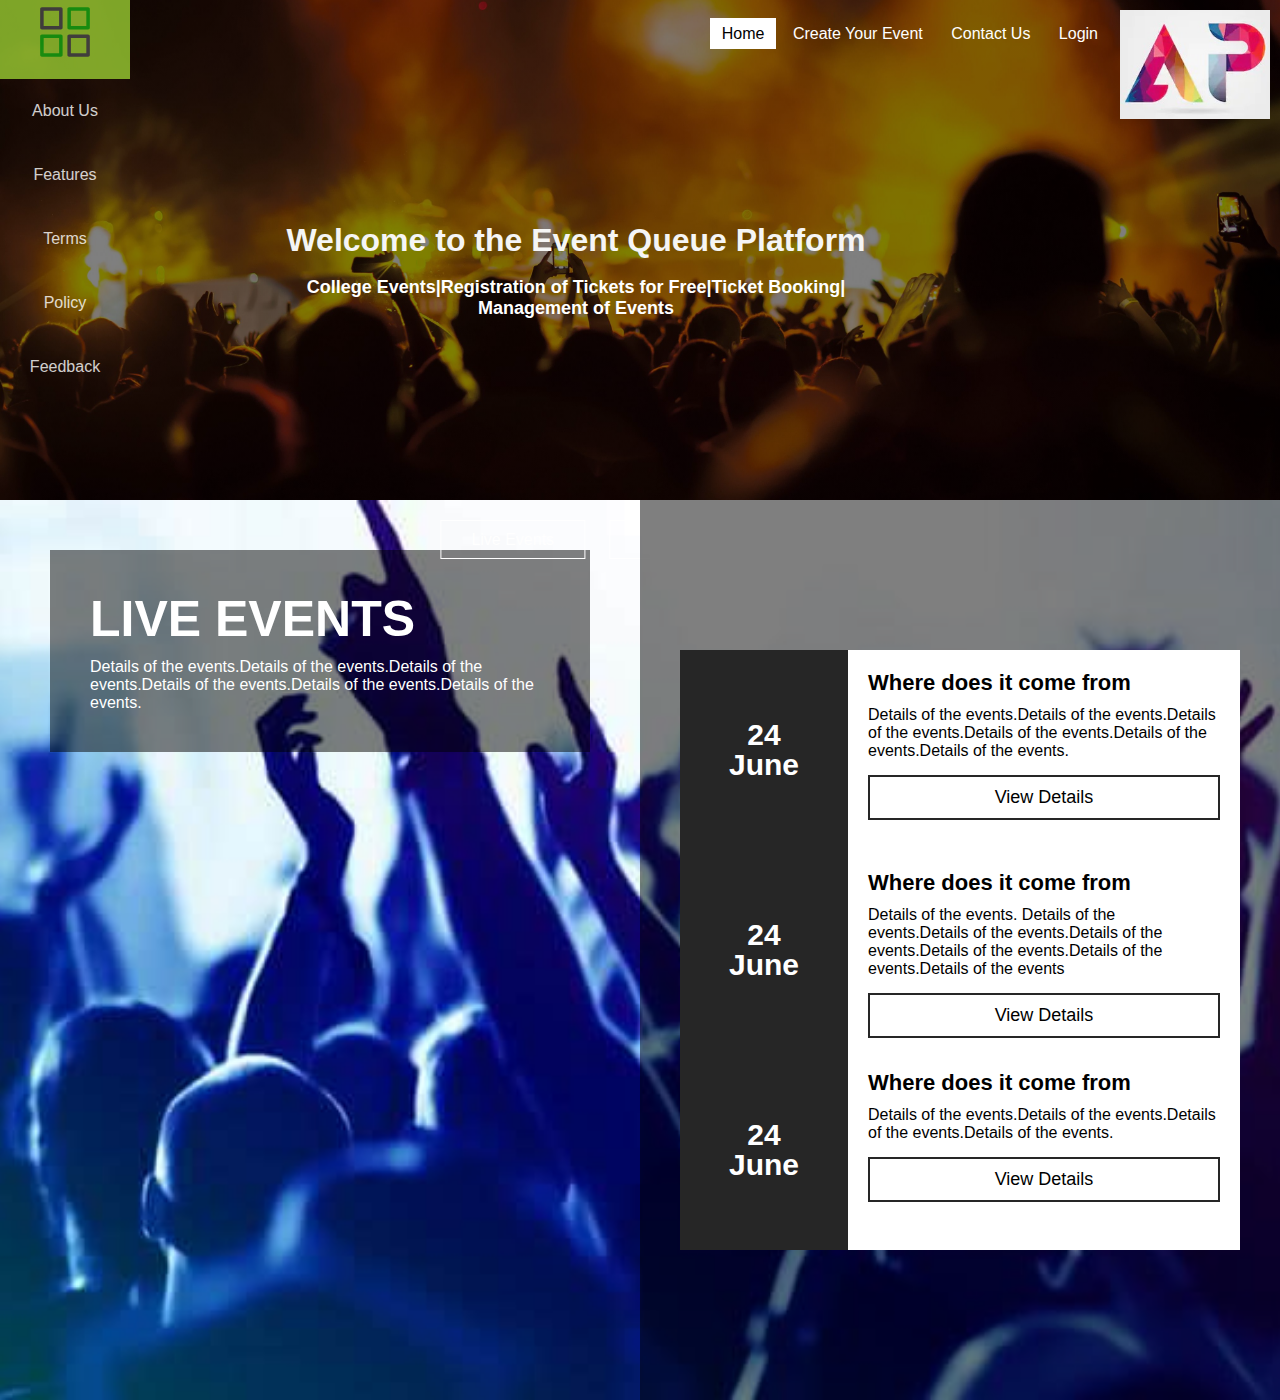
<file: index.html>
<!DOCTYPE html>
<html lang="en">
<head>
    <meta charset="UTF-8">
    <meta name="viewport" content="width=device-width, initial-scale=1.0">
    <title>TheEventQueue.com-All College Events/Fests</title>
    <link rel="stylesheet" href="Initial.css">
    <link rel = "icon" href ="logo.jpg" type = "image/x-icon"> 
</head>
<body>
    <header>
        <ul class="a1"> 
            <li class="b"><a><img src="sidebar.svg" alt="Navigation icon" width="50mm" height="50mm"></a>
                <ul class="c">
                    <li class="d"><a href="about.html">About Us</a></li>
                    <li class="d"><a>Features</a></li>
                    <li class="d"><a href="term.html">Terms</a></li>
                    <li class="d"><a href="policy.html">Policy</a></li>
                    <li class="d"><a href="feedback.html">Feedback</a></li>
                </ul>
            </li>
        </ul> 
        
        <div class="main">
            <div class="logo">
                <img src="logo.jpg" alt="Logo">
            </div>
            <ul class="menubar">
            <li class="active1"><a href="#">Home</a></li>
            <li><a href="#">Create Your Event</a></li>
            <li><a href="#">Contact Us</a></li>
            <li ><a href="login.html" >Login</a></li>
            </ul>
        </div>

        <div class="title">
            <h1 style="font-size: 32px; text-align: center;">Welcome to the Event Queue Platform</h1> <br>
            <h2 style="font-size: 18px;color: white;">College Events|Registration of Tickets for Free|Ticket Booking|</h2>
            <h2 style="font-size: 18px; color: #ffff;">Management of Events</h2>

        </div>

        <div class="button">
        <a href="#" class="btn">Live Events</a>
        <a href="#" class="btn">Blogs</a>
    </header>

    <footer>
     
        <section class="sect" style="background-image:url(3.jpg);">
            <div class="leftbox">
                <div class="content">
                   <h1>Live Events</h1> 
                   <p>
                    Details of the events.Details of the events.Details of the events.Details of the events.Details of the events.Details of the events.
                   </p>
                </div>
            </div>
            <div class="events">
                <ul>
                    <li>
                        <div class="time"><h2>24 <br><span>June</span></h2>
                        </div>
                        <div class="details">
                            <h3>Where does it come from</h3>
                            <p>Details of the events.Details of the events.Details of the events.Details of the events.Details of the events.Details of the events.</p>
                            <a href="#" class="vd">View Details</a>
                            <div style="clear: both;"></div>
                        </div>
                    </li>
                    <li>
                        <div class="time"><h2>24 <br><span>June</span></h2>
                        </div>
                        <div class="details">
                            <h3>Where does it come from</h3>
                            <p>Details of the events. Details of the events.Details of the events.Details of the events.Details of the events.Details of the events.Details of the events</p>
                            <a href="#" class="vd">View Details</a>
                            <div style="clear: both;"></div>
                        </div>
                    </li>
                    <li>
                        <div class="time"><h2>24 <br><span>June</span></h2>
                        </div>
                        <div class="details">
                            <h3>Where does it come from</h3>
                            <p>Details of the events.Details of the events.Details of the events.Details of the events.</p>
                            <a href="#" class="vd">View Details</a>
                            <div style="clear: both;"></div>
                        </div>
                    </li>
                </ul>
            </div>
        </section>



    </footer>
</body>
</html>
</file>
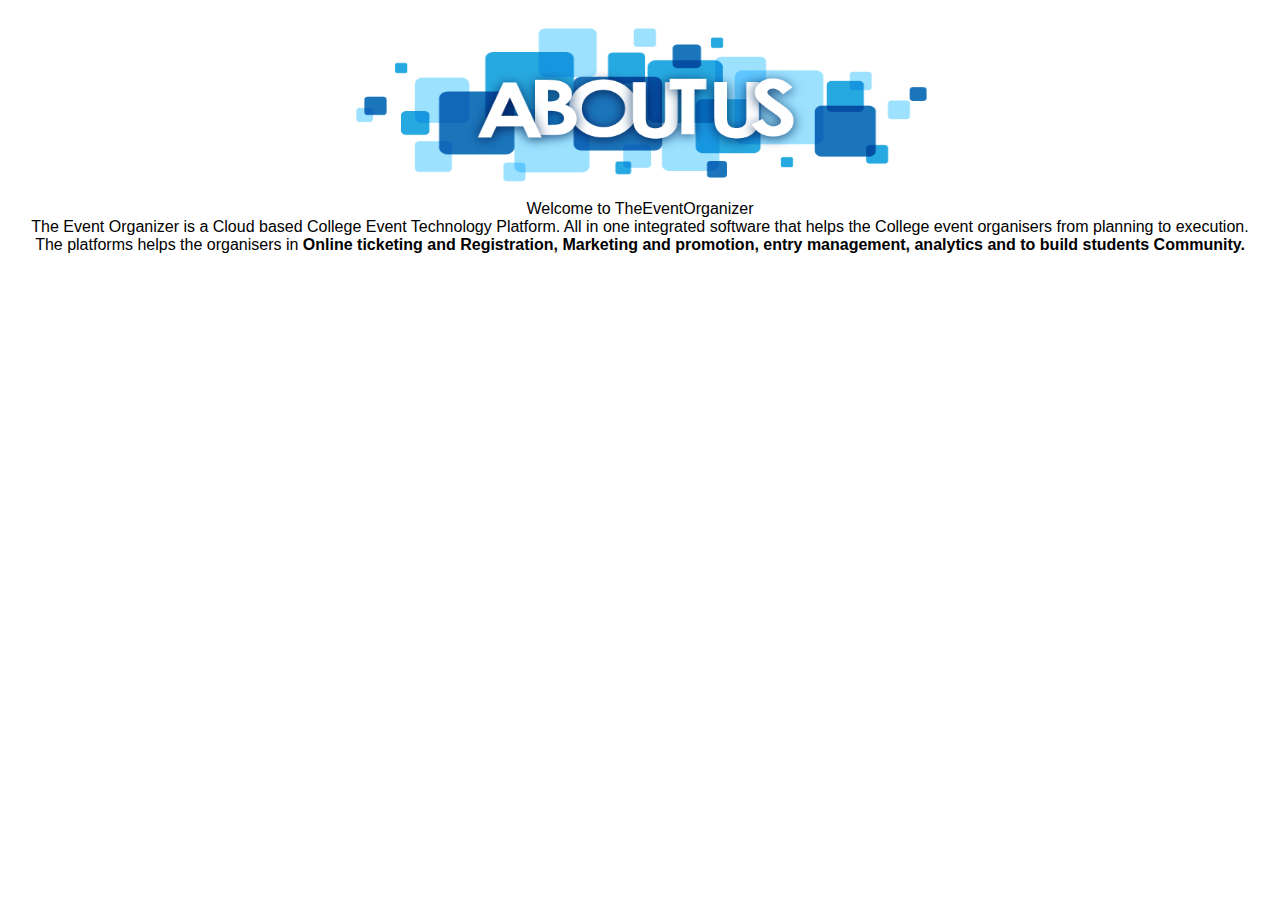
<file: about.html>
<!DOCTYPE html>
<html lang="en">
    <head>
        <meta charset="UTF-8">
        <meta name="viewport" content="width=device-width, initial-scale=1.0">
        <title>About</title>
        <link rel="stylesheet" href="Initial.css">
        <link rel = "icon" href ="logo.jpg" type = "image/x-icon"> 
    </head>
    <body>
        <img src="aboutus.png" alt="aboutus" width="1000px" height="200px"  style="display: block; margin-left:auto ; margin-right: auto; width: 50%;">
        <div style="text-align:center;">
            Welcome to TheEventOrganizer <br>
            The Event Organizer is a Cloud based College Event Technology Platform. All in one integrated software that helps the College event organisers from planning to execution. <br>
            The platforms helps the organisers in <strong> Online ticketing and Registration, Marketing and promotion, entry management, analytics and to build students Community.</strong> <br>
        </div>

        
    </body>
</html>
</file>
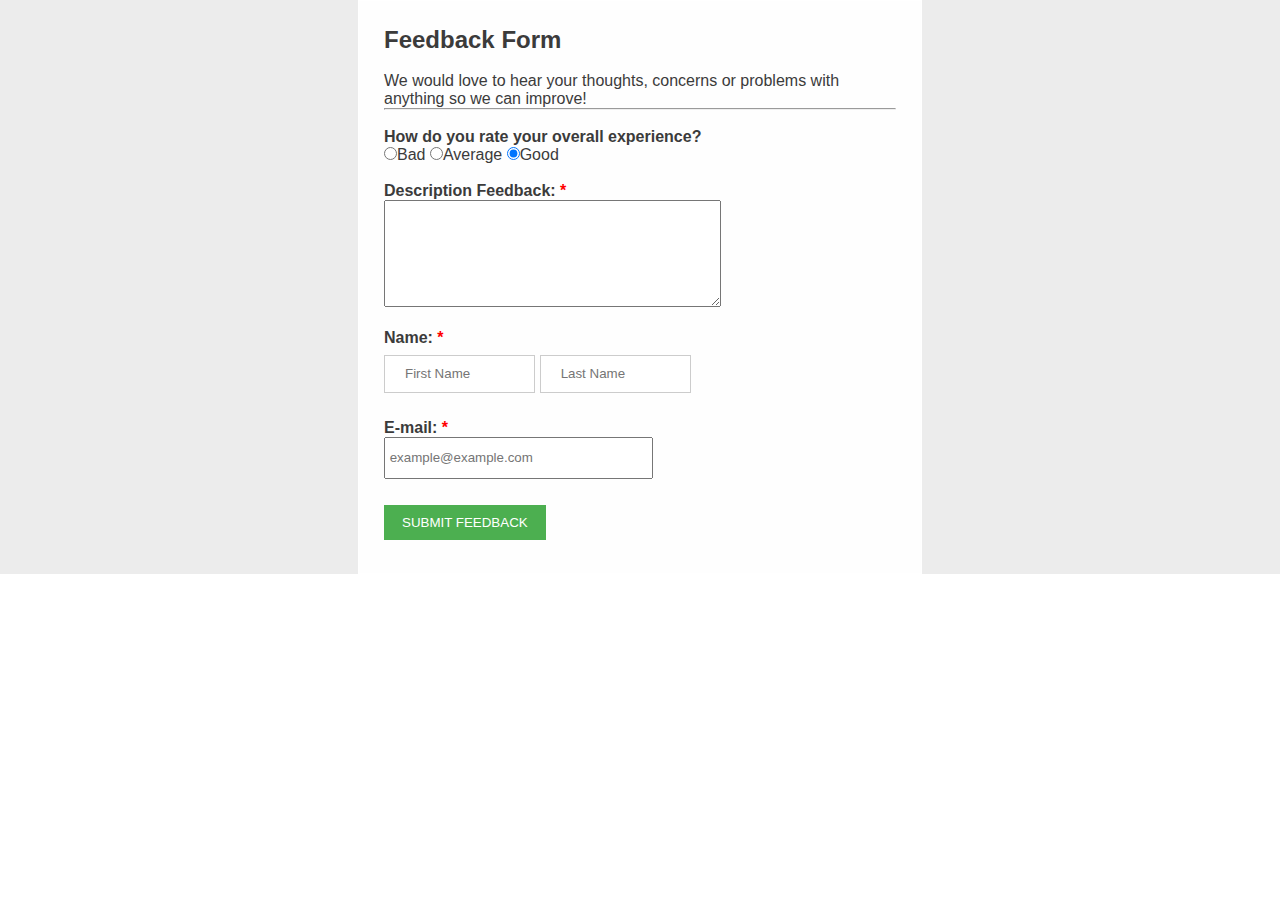
<file: feedback.html>
<!DOCTYPE html>
<html lang="en">
<head>
    <meta charset="UTF-8">
    <meta name="viewport" content="width=device-width, initial-scale=1.0">
    <link rel="stylesheet" href="Initial.css">
    <title>Feedback</title>
    <link rel = "icon" href ="logo.jpg" type = "image/x-icon"> 
</head>
<body>
    <div class="outside_box">
        <div class="inside_box">
            <h2>Feedback Form</h2>
            <br>
            We would love to hear your thoughts, concerns or problems with anything so we can improve!
            <hr>
            <br>
            <label> <strong> How do you rate your overall experience?</strong></label>
            <br>
            <div class="radioLeft" style="width: 60mm;">
                <input checked="checked" name="CalendarType" value="1" type="radio">Bad 
                <input checked="checked" name="CalendarType" value="2" type="radio">Average 
                <input checked="checked" name="CalendarType" value="3" type="radio">Good<br><br>
            </div>
            <label> <strong>Description Feedback:  <label style="color: red;">*</label></strong></label>
            <br>
            <textarea name="message" rows="7" cols="40"></textarea><br><br>
            <label> <strong>Name: <label style="color: red;">*</label></strong></label><br>
            <input type="text" name="User_first_name" placeholder="First Name" style="width: 4cm;height: 1cm;">
            <input type="text" name="User_last_name"  placeholder="Last Name"  style="width: 4cm;height: 1cm;" ><br><br>
            <label> <strong>E-mail:  <label style="color: red;">*</label></strong></label><br>
            <input type="email" name="" id="" placeholder=" example@example.com" style="width: 7cm;height: 1cm;"> 
            
            <br>
            <br>
            <button class="feedbtn" type="submit">SUBMIT FEEDBACK</button>
        </div>
    </div>

    
</body>
</html>
</file>
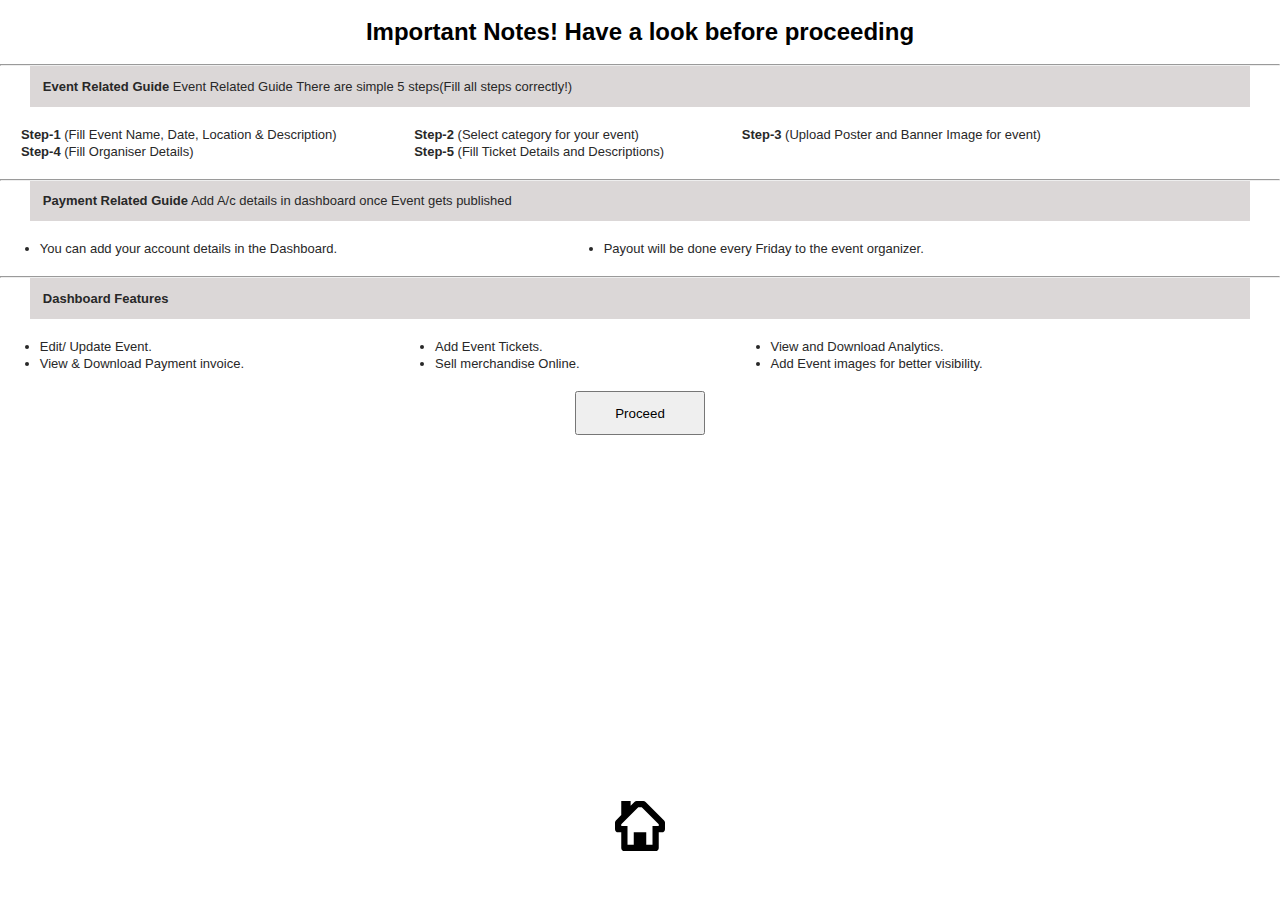
<file: login.html>
<!DOCTYPE html>
<html lang="en">

  <head>
    <meta charset="UTF-8">
    <meta name="viewport" content="width=device-width, initial-scale=1.0">
    <title>Login</title>
    <script src="index.js"></script>
    <link rel="stylesheet" href="Initial.css">
    <link rel = "icon" href ="logo.jpg" type = "image/x-icon"> 

  </head>

  <body>
    <br>
    <h2 style="text-align: center;"> Important Notes! Have a look before proceeding</h2>
    <br>
    <hr>
    <div class="highlight">
      <strong> Event Related Guide</strong> Event Related Guide There are simple 5 steps(Fill all steps correctly!)
    </div>
    <br>
    <div style="padding-left: 5mm;" class="step1">
      <table>
        <tr>
          <td > <strong>Step-1</strong> (Fill Event Name, Date, Location & Description)</td>
          <td style="padding-left: 2cm;"><strong>Step-2</strong> (Select category for your event)</td>
          <td style="padding-left: 2cm;"><strong>Step-3</strong> (Upload Poster and Banner Image for event)</td>
        </tr>
        <tr>
          
          <td ><strong>Step-4</strong> (Fill Organiser Details)</td>
          <td style="padding-left: 2cm;"><strong>Step-5</strong> (Fill Ticket Details and Descriptions)</td>
        </tr>
      </table>
    </div>
    <br>
    <hr>
    <div class="highlight">
      <strong>Payment Related Guide</strong> Add A/c details in dashboard once Event gets published
    </div>
    <br>
    <div class="step1">
      <ul>
        <table>
          <tr>
            <td  style="padding-left: 1cm;">
              <li>You can add your account details in the Dashboard.</li>
            </td>
            <td style="padding-left: 7cm;">
              <li>Payout will be done every Friday to the event organizer.</li>
            </td>
          </tr>
        </table>
      </ul>
    </div>
    <br>
    <hr>
    <div class="highlight" >
      <strong>Dashboard Features</strong>
    </div>
    <br>
    <div class="step1">
      <ul>
        <table>
          <tr>
            <td style="padding-left: 1cm;">
              <li>Edit/ Update Event.</li>
            </td>
            <td style="padding-left: 5cm;">
              <li>Add Event Tickets.</li>
            </td>
            <td style="padding-left: 5cm;">
              <li>View and Download Analytics.</li>
            </td>
          </tr>
          <tr>
            <td  style="padding-left: 1cm;"> 
              <li>View & Download Payment invoice.</li>
            </td>
            <td style="padding-left: 5cm;">
              <li>Sell merchandise Online.</li>
            </td>
            <td style="padding-left: 5cm;">
              <li>Add Event images for better visibility.</li>
            </td>
          </tr>
        </table>
      </ul>
    </div>
    <br>
    <div style="text-align: center;">
      <button id="myBtn" style="padding: 1%; padding-left: 3%; padding-right: 3%; " onclick="proceed()">Proceed</button>
    </div>

    <div class="home-btn">
      <a href="index.html" class="h-btn"><img src="home.svg" alt="Home icon" width="50mm" height="50mm" onclick="index.html"></a>
    </div>

    <!-- The Modal -->
    <div id="myModal" class="modal">

      <!-- Modal content -->
      <div class="modal-content">
        <span class="close">&times;</span>
        <button class="buttonlog" onclick="document.getElementById('id01').style.display='block'"
          style="width:auto;">LOGIN</button>
        <button class="buttonlog" onclick="document.getElementById('id02').style.display='block'"
          style="width:auto;">SIGNUP</button>

      </div>

    </div>

    <!-- LOGIN -->

    <div id="id01" class="modal">

      <form class="modal-content animate" action="/action_page.php" method="post">
        <div class="imgcontainer">
          <span onclick="document.getElementById('id01').style.display='none'" class="close"
            title="Close Modal">&times;</span>

        </div>

        <div class="container">
          <label for="uname"><b>Username</b></label>
          <input type="text" placeholder="Enter Username" name="uname" required>

          <label for="psw"><b>Password</b></label>
          <input type="password" placeholder="Enter Password" name="psw" required>

          <button class="buttonlog" type="submit">Login</button>
          <label>
            <input type="checkbox" checked="checked" name="remember"> Remember me
          </label>
        </div>

        <div class="container" style="background-color:#f1f1f1">
          <button type="button" onclick="document.getElementById('id01').style.display='none'"
            class="cancelbtn">Cancel</button>
          <span class="psw">Forgot <a href="#">password?</a></span>
        </div>
      </form>
    </div>

    <!-- SIGNUP -->

    <div id="id02" class="modal">
      <span onclick="document.getElementById('id01').style.display='none'" class="close"
        title="Close Modal">&times;</span>
      <form class="modal-content" action="/action_page.php">
        <div class="container">
          <h1>Sign Up</h1>
          <p>Please fill in this form to create an account.</p>
          <hr>
          <label for="email"><b>Email</b></label>
          <input type="text" placeholder="Enter Email" name="email" required>

          <label for="psw"><b>Password</b></label>
          <input type="password" placeholder="Enter Password" name="psw" required>

          <label for="psw-repeat"><b>Repeat Password</b></label>
          <input type="password" placeholder="Repeat Password" name="psw-repeat" required>

          <label>
            <input type="checkbox" checked="checked" name="remember" style="margin-bottom:15px"> Remember me
          </label>

          <div class="clearfix">
            <button type="button" onclick="document.getElementById('id02').style.display='none'"
              class="cancelbtn">Cancel</button>
            <button type="submit" class="signupbtn">Sign Up</button>
          </div>
        </div>
      </form>
    </div>

    <!-- SCRIPT -->

    <script>
      // Get the modal
      var modalb = document.getElementById('id01');
      var modal2 = document.getElementById('id02');
      console.log(modal);

      // When the user clicks anywhere outside of the modal, close it
      window.onclick = function (event) {
        if (event.target == modal) {
          modal.style.display = "none";
        }
        if (event.target == modal1) {
          modal1.style.display = "none";
        }

      }
    </script>

    
  </body>

</html>
</file>
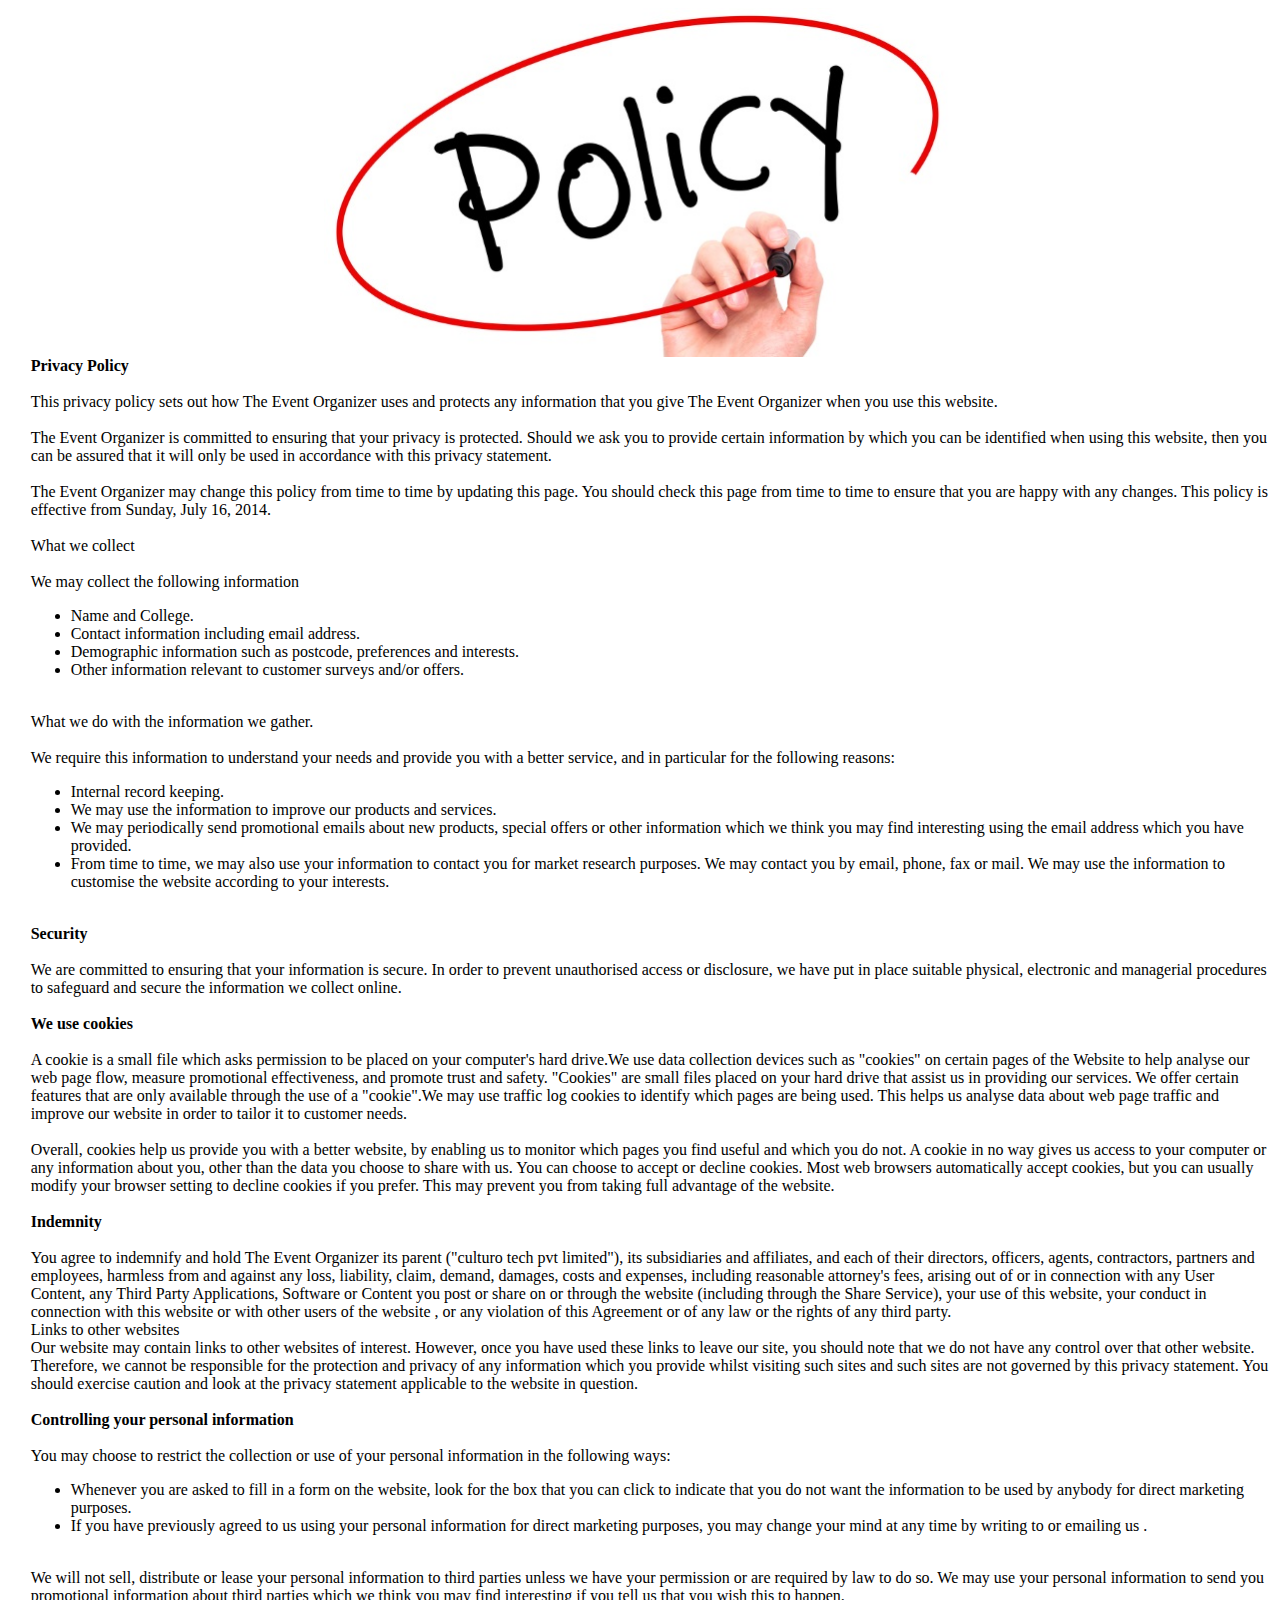
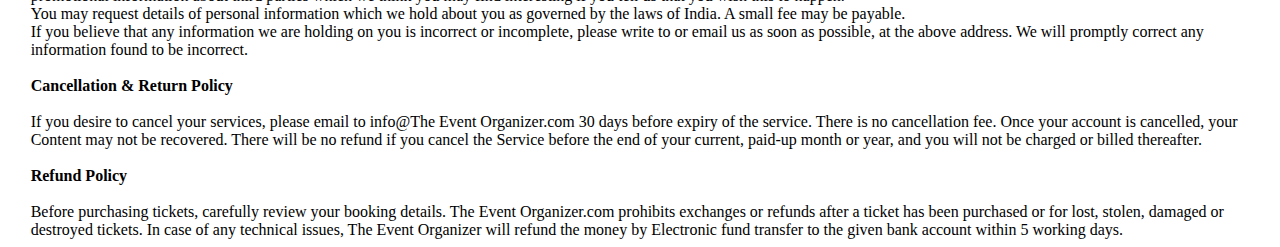
<file: policy.html>
<!DOCTYPE html>
<html lang="en">

<head>
    <meta charset="UTF-8">
    <meta name="viewport" content="width=device-width, initial-scale=1.0">
    <title>Policy</title>
    <link rel = "icon" href ="logo.jpg" type = "image/x-icon"> 
</head>

<body>
    <img src="Policy.jpg" alt="policy"  style="display: block; margin-left:auto ; margin-right: auto; width: 50%;" >
    <div style="padding-left: 6mm;">
        <strong>Privacy Policy</strong> <br>
        <br>
        This privacy policy sets out how The Event Organizer uses and protects any information that you give The Event Organizer
         when you use this website. <br>
        <br>
        The Event Organizer is committed to ensuring that your privacy is protected. Should we ask you to provide certain
        information by which you can be identified when using this website, then you can be assured that it will only be
        used in accordance with this privacy statement.<br>
        <br>
        The Event Organizer may change this policy from time to time by updating this page. You should check this page
        from time to time to ensure that you are happy with any changes. This policy is effective from Sunday, July 16,
        2014.<br>
        <br>
        What we collect <br>
        <br>
        We may collect the following information<br>
        <ul>
            <li>Name and College.</li>
            <li>Contact information including email address.</li>
            <li>Demographic information such as postcode, preferences and interests.</li>
            <li>Other information relevant to customer surveys and/or offers.</li>
        </ul>


        <br>
        What we do with the information we gather.<br>
        <br>
        We require this information to understand your needs and provide you with a better service, and in particular
        for the following reasons:<br>
        <ul>
            <li>Internal record keeping.<br></li>
            <li>We may use the information to improve our products and services.<br>
            </li>
            <li>We may periodically send promotional emails about new products, special offers or other information
                which we think you may find interesting using the email address which you have provided.<br>
            </li>
            <li>From time to time, we may also use your information to contact you for market research purposes. We may
                contact you by email, phone, fax or mail. We may use the information to customise the website according
                to your interests.<br>
            </li>
        </ul>

        <br>
        <strong>Security </strong><br>
        <br>
        We are committed to ensuring that your information is secure. In order to prevent unauthorised access or
        disclosure, we have put in place suitable physical, electronic and managerial procedures to safeguard and secure
        the information we collect online.<br>
        <br>
        <strong> We use cookies</strong><br>
        <br>
        A cookie is a small file which asks permission to be placed on your computer's hard drive.We use data collection
        devices such as "cookies" on certain pages of the Website to help analyse our web page flow, measure promotional
        effectiveness, and promote trust and safety. "Cookies" are small files placed on your hard drive that assist us
        in providing our services. We offer certain features that are only available through the use of a "cookie".We
        may use traffic log cookies to identify which pages are being used. This helps us analyse data about web page
        traffic and improve our website in order to tailor it to customer needs.<br>
        <br>
        Overall, cookies help us provide you with a better website, by enabling us to monitor which pages you find
        useful and which you do not. A cookie in no way gives us access to your computer or any information about you,
        other than the data you choose to share with us. You can choose to accept or decline cookies. Most web browsers
        automatically accept cookies, but you can usually modify your browser setting to decline cookies if you prefer.
        This may prevent you from taking full advantage of the website.<br>
        <br>
        <strong>Indemnity</strong><br>
        <br>
        You agree to indemnify and hold The Event Organizer its parent ("culturo tech pvt limited"), its subsidiaries and
        affiliates, and each of their directors, officers, agents, contractors, partners and employees, harmless from
        and against any loss, liability, claim, demand, damages, costs and expenses, including reasonable attorney's
        fees, arising out of or in connection with any User Content, any Third Party Applications, Software or Content
        you post or share on or through the website (including through the Share Service), your use of this website,
        your conduct in connection with this website or with other users of the website , or any violation of this
        Agreement or of any law or the rights of any third party.<br>
        Links to other websites<br>
        Our website may contain links to other websites of interest. However, once you have used these links to leave
        our site, you should note that we do not have any control over that other website. Therefore, we cannot be
        responsible for the protection and privacy of any information which you provide whilst visiting such sites and
        such sites are not governed by this privacy statement. You should exercise caution and look at the privacy
        statement applicable to the website in question.<br>
        <br>
        <strong>Controlling your personal information</strong> <br><br>
        You may choose to restrict the collection or use of your personal information in the following ways:<br>
        <ul>
            <li>Whenever you are asked to fill in a form on the website, look for the box that you can click to indicate
                that you do not want the information to be used by anybody for direct marketing purposes.
            </li>
            <li>If you have previously agreed to us using your personal information for direct marketing purposes, you
                may change your mind at any time by writing to or emailing us .
            </li>
        </ul><br>
        We will not sell, distribute or lease your personal information to third parties unless we have your permission
        or are required by law to do so. We may use your personal information to send you promotional information about
        third parties which we think you may find interesting if you tell us that you wish this to happen.<br>
        You may request details of personal information which we hold about you as governed by the laws of India. A
        small fee may be payable. <br>
        If you believe that any information we are holding on you is incorrect or incomplete, please write to or email
        us as soon as possible, at the above address. We will promptly correct any information found to be
        incorrect.<br>
        <br>
        <strong>Cancellation & Return Policy</strong><br>
        <br>
        If you desire to cancel your services, please email to info@The Event Organizer.com 30 days before expiry of the
        service. There is no cancellation fee. Once your account is cancelled, your Content may not be recovered. There
        will be no refund if you cancel the Service before the end of your current, paid-up month or year, and you will
        not be charged or billed thereafter.<br>
        <br>
        <strong>Refund Policy</strong><br>
        <br>
        Before purchasing tickets, carefully review your booking details. The Event Organizer.com prohibits exchanges or
        refunds after a ticket has been purchased or for lost, stolen, damaged or destroyed tickets. In case of any
        technical issues, The Event Organizer will refund the money by Electronic fund transfer to the given bank account
        within 5 working days.<br>
    </div>
</body>

</html>
</file>
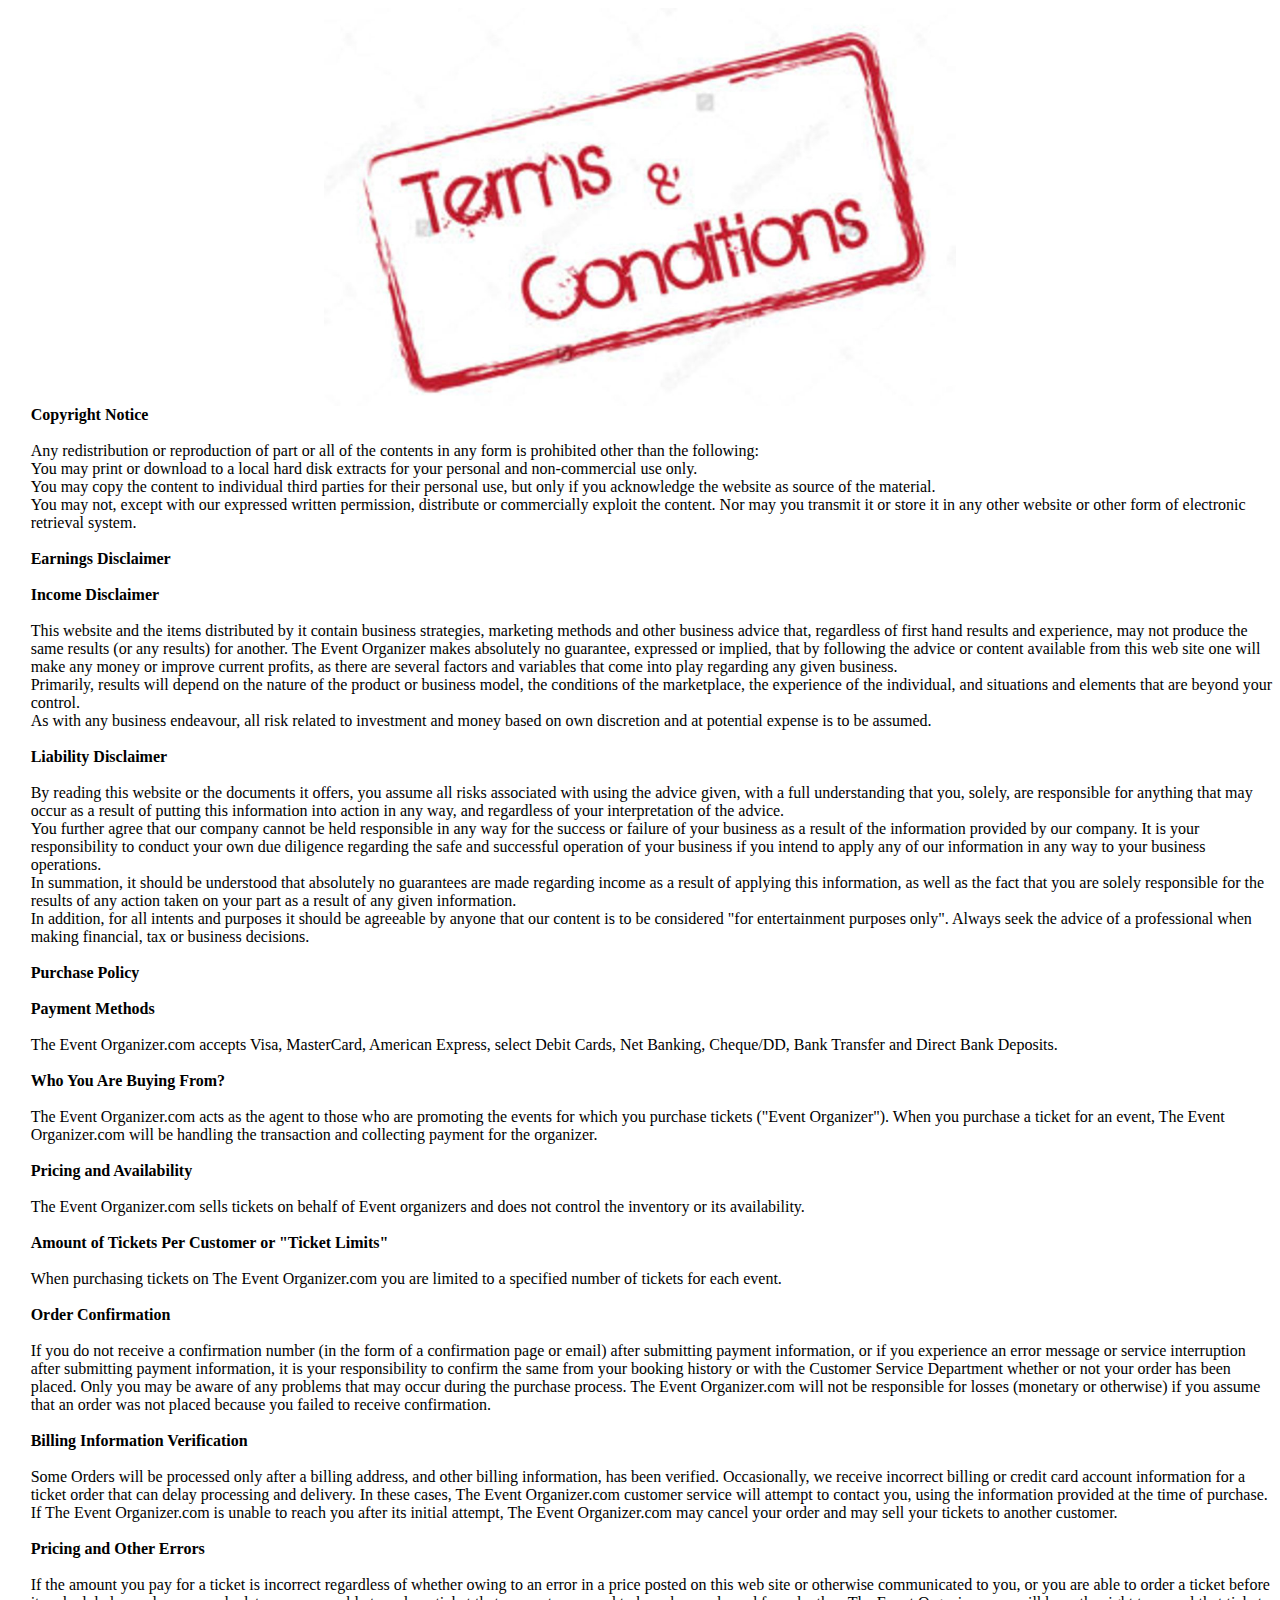
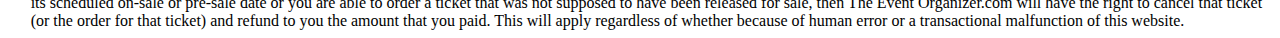
<file: term.html>
<!DOCTYPE html>
<html lang="en">

<head>
    <meta charset="UTF-8">
    <meta name="viewport" content="width=device-width, initial-scale=1.0">
    <title>Terms</title>
    <link rel = "icon" href ="logo.jpg" type = "image/x-icon"> 
</head>

<body>
    <img src="term.jpg" alt="policy" srcset=""  style="display: block; margin-left:auto ; margin-right: auto; width: 50%;">
    <div style="padding-left: 6mm;">
        <strong> Copyright Notice </strong> <br>
        <br>
        Any redistribution or reproduction of part or all of the contents in any form is prohibited other than the
        following:<br>
        You may print or download to a local hard disk extracts for your personal and non-commercial use only.<br>
        You may copy the content to individual third parties for their personal use, but only if you acknowledge the
        website as source of the material.<br>
        You may not, except with our expressed written permission, distribute or commercially exploit the content. Nor
        may you transmit it or store it in any other website or other form of electronic retrieval system.<br>
        <br>
        <strong>Earnings Disclaimer</strong> <br>
        <br>
        <strong>Income Disclaimer</strong> <br>
        <br>
        This website and the items distributed by it contain business strategies, marketing methods and other business
        advice that, regardless of first hand results and experience, may not produce the same results (or any results)
        for another. The Event Organizer makes absolutely no guarantee, expressed or implied, that by following the advice
        or content available from this web site one will make any money or improve current profits, as there are several
        factors and variables that come into play regarding any given business.<br>
        Primarily, results will depend on the nature of the product or business model, the conditions of the
        marketplace, the experience of the individual, and situations and elements that are beyond your control.<br>
        As with any business endeavour, all risk related to investment and money based on own discretion and at
        potential expense is to be assumed.<br>
        <br>
        <strong>Liability Disclaimer</strong> <br>
        <br>
        By reading this website or the documents it offers, you assume all risks associated with using the advice given,
        with a full understanding that you, solely, are responsible for anything that may occur as a result of putting
        this information into action in any way, and regardless of your interpretation of the advice.<br>
        You further agree that our company cannot be held responsible in any way for the success or failure of your
        business as a result of the information provided by our company. It is your responsibility to conduct your own
        due diligence regarding the safe and successful operation of your business if you intend to apply any of our
        information in any way to your business operations.<br>
        In summation, it should be understood that absolutely no guarantees are made regarding income as a result of
        applying this information, as well as the fact that you are solely responsible for the results of any action
        taken on your part as a result of any given information.<br>
        In addition, for all intents and purposes it should be agreeable by anyone that our content is to be considered
        "for entertainment purposes only". Always seek the advice of a professional when making financial, tax or
        business decisions.<br>
        <br>
        <strong>Purchase Policy</strong> <br>
        <br>
        <strong>Payment Methods</strong> <br>
        <br>
        The Event Organizer.com accepts Visa, MasterCard, American Express, select Debit Cards, Net Banking, Cheque/DD, Bank
        Transfer and Direct Bank Deposits.<br>
        <br>
        <strong> Who You Are Buying From?</strong><br>
        <br>
        The Event Organizer.com acts as the agent to those who are promoting the events for which you purchase tickets
        ("Event Organizer"). When you purchase a ticket for an event, The Event Organizer.com will be handling the
        transaction and collecting payment for the organizer.<br>
        <br>
        <strong>Pricing and Availability</strong> <br>
        <br>
        The Event Organizer.com sells tickets on behalf of Event organizers and does not control the inventory or its
        availability.<br>
        <br>
        <strong>Amount of Tickets Per Customer or "Ticket Limits" </strong><br>
        <br>
        When purchasing tickets on The Event Organizer.com you are limited to a specified number of tickets for each
        event.<br>
        <br>
        <strong> Order Confirmation </strong><br>
        <br>
        If you do not receive a confirmation number (in the form of a confirmation page or email) after submitting
        payment information, or if you experience an error message or service interruption after submitting payment
        information, it is your responsibility to confirm the same from your booking history or with the Customer
        Service Department whether or not your order has been placed. Only you may be aware of any problems that may
        occur during the purchase process. The Event Organizer.com will not be responsible for losses (monetary or
        otherwise) if you assume that an order was not placed because you failed to receive confirmation.<br>
        <br>
        <strong>Billing Information Verification </strong><br>
        <br>
        Some Orders will be processed only after a billing address, and other billing information, has been verified.
        Occasionally, we receive incorrect billing or credit card account information for a ticket order that can delay
        processing and delivery. In these cases, The Event Organizer.com customer service will attempt to contact you, using
        the information provided at the time of purchase. If The Event Organizer.com is unable to reach you after its
        initial attempt, The Event Organizer.com may cancel your order and may sell your tickets to another customer.<br>
        <br>
        <strong>Pricing and Other Errors</strong> <br>
        <br>
        If the amount you pay for a ticket is incorrect regardless of whether owing to an error in a price posted on
        this web site or otherwise communicated to you, or you are able to order a ticket before its scheduled on-sale
        or pre-sale date or you are able to order a ticket that was not supposed to have been released for sale, then
        The Event Organizer.com will have the right to cancel that ticket (or the order for that ticket) and refund to you
        the amount that you paid. This will apply regardless of whether because of human error or a transactional
        malfunction of this website.<br>
    </div>
</body>

</html>
</file>
<file: Initial.css>
*{
  margin: 0;
  padding: 0;
  /* font-family:Arial,Century 'Franklin Gothic Medium', 'Arial Narrow', Arial, sans-serif;
 */
 font-family: Verdana, Geneva, Tahoma, sans-serif; 
}
header{
  background-image:linear-gradient(rgba(0,0,0,0.5),rgba(0,0,0,0.5)),url("1.jpg");
  /* background-color: blanchedalmond; */
  height:500px;
  background-size: cover;
  background-position: center;
}
.menubar{
  float:right;
  list-style-type: none;
  margin-top: 25px;
}
.menubar li{
  display:inline-block;
}

ul li a{
  text-decoration:none;
  color:white;
  padding:5px 10px;
  border:2px solid transparent;
  transition:0.6s ease ;

}
ul li a:hover{
  background-color:white;
  color:#000;
}

.active1 a{
  background-color:white;
  color:#000;

}

.logo img{
  float:right;
  width: 150px;
  height: auto;
  padding: 10px;
}
.main{
  /* max-width: 1200px; */
  margin:auto;
}

.title{
  position: absolute;
  top: 30%;
  left:45%;
  transform: translate(-50%,-50%);
}

.title h1{
  color:whitesmoke;
  font-size:40px;
}

.title h2{
  text-align: center;
}

.button
{
  position: absolute;
  top: 60%;
  left: 45%;
  transform: translate(-50%,-50%);
}
.btn{
  border:1px solid white;
  padding:10px 30px;
  margin:10px;
  color:white;
  text-decoration:none;
  transition: 0.6s ease;
}
.btn:hover{
background-color:white;
  color:#000;

}

/* NAVIGATION BAR */

.a1 ,.c{
  margin: 0px;
  padding: 0px;
  list-style: none;
}
.a1 .b{
  float: left;
  width: 130px;
  height:50px ;
  /* background-color:palevioletred; */
  opacity: 0.8;
  line-height: 40px;
  text-align: center;
  font-size: medium;
}

.a1 .b a{
  text-decoration: none;
  color:white;
  display: block;
  
}

.a1 .b a:hover{
  background-color: yellowgreen;
}

.a1 .b .c .d{
  display: none;
  padding: 5px;
}

.a1 .b:hover .c .d{
  display: block;
}

  /* login screen */

  body {
      font-family: Arial, Helvetica, sans-serif;
    }

    /* Full-width input fields */
    input[type=text],
    input[type=password] {
      width: 100%;
      padding: 12px 20px;
      margin: 8px 0;
      display: inline-block;
      border: 1px solid #ccc;
      box-sizing: border-box;
    }

    /* Set a style for all buttons */
    .buttonlog {
      background-color: #4CAF50;
      color: white;
      padding: 14px 20px;
      margin: 8px 0;
      border: none;
      cursor: pointer;
      width: 100%;
    }

    .buttonlog:hover {
      opacity: 0.8;
    }

    /* Extra styles for the cancel button */
    .cancelbtn {
      width: auto;
      padding: 10px 18px;
      background-color: #f44336;
      border: none;
      color: white;
      margin: 8px 0;
    }

    .signupbtn {
      width: auto;
      padding: 10px 18px;
      background-color: #4CAF50;
      border: none;
      color: white;
      margin: 8px 0;
    }

    /* Center the image and position the close button */
    .imgcontainer {
      text-align: center;
      margin: 24px 0 12px 0;
      position: relative;
    }

    img.avatar {
      width: 40%;
      border-radius: 50%;
    }

    .container {
      padding: 16px;
    }

    span.psw {
      float: right;
      padding-top: 16px;
    }

    /* The Modal (background) */
    .modal {
      display: none;
      /* Hidden by default */
      position: fixed;
      /* Stay in place */
      z-index: 1;
      /* Sit on top */
      left: 0;
      top: 0;
      width: 100%;
      /* Full width */
      height: 100%;
      /* Full height */
      overflow: auto;
      /* Enable scroll if needed */
      background-color: rgb(0, 0, 0);
      /* Fallback color */
      background-color: rgba(0, 0, 0, 0.4);
      /* Black w/ opacity */
      padding-top: 60px;
    }

    /* Modal Content/Box */
    .modal-content {
      background-color: #fefefe;
      margin: auto;
      padding: 20px;
      border: 1px solid #888;
      width: 40%;
      height: auto;
    }

    /* The Close Button (x) */
    .close {
      position: absolute;
      right: 25px;
      top: 0;
      color: #000;
      font-size: 35px;
      font-weight: bold;
    }

    .close:hover,
    .close:focus {
      color: red;
      cursor: pointer;
    }

    /* Add Zoom Animation */
    .animate {
      -webkit-animation: animatezoom 0.6s;
      animation: animatezoom 0.6s
    }

    @-webkit-keyframes animatezoom {
      from {
        -webkit-transform: scale(0)
      }

      to {
        -webkit-transform: scale(1)
      }
    }

    @keyframes animatezoom {
      from {
        transform: scale(0)
      }

      to {
        transform: scale(1)
      }
    }

    /* Change styles for span and cancel button on extra small screens */
    @media screen and (max-width: 300px) {
      span.psw {
        display: block;
        float: none;
      }

      .cancelbtn,
      .signupbtn {
        width: 100%;
        border: none;
      }

      .signupbtn {
        width: 100%;
        border: none;
        color: green;

      }
    }

    /* login screen close */


    .highlight {
      background-color: rgb(219, 215, 215);
      /* border-left: white; */
      border-left: 30px solid white;
      border-right: 30px solid white;
      padding: 1%;
      font-family: Arial, Helvetica, sans-serif;
    
     
   }

    .highlight,
    .step1 {
      font-size: 13px;
      color: rgb(40, 40, 40);
      font-family: Arial, Helvetica, sans-serif;
    }

    /* Signin and signup */


    /* The Close Button */
    .close {
      color: #aaaaaa;
      float: right;
      font-size: 28px;
      font-weight: bold;
    }

    .close:hover,
    .close:focus {
      color: #000;
      text-decoration: none;
      cursor: pointer;
    }

    /* Signin and signup close */
    
    /* Login screen home button */

    .home-btn{
      position: absolute;
      top: 92%;
      left: 50%;
      transform: translate(-50%,-50%);
    }

    /* footer section-for events */

.sect{
  width: 100%;
  height: 100vh;
  /* background-image: url("/3.jpg"); */
  background-size: cover;
  background-position: center;

}

.sect .leftbox{
  width: 50%;
  height: 100%;
  float: left;
  padding: 50px;
 box-sizing: border-box;
}

.sect .leftbox .content{
  color:#fff;
  background: rgba(0,0,0,0.5);
  padding: 40px;
  transition: .5s;
}

.sect .leftbox .content:hover{
  background: #e91e63;
}

.sect .leftbox .content h1{
  margin: 0;
  padding: 0;
  font-size: 50px;
  text-transform: uppercase;
}

.sect .leftbox .content p{
  margin: 10px 0 0;
  padding: 0;
}

.events{
position: relative;
width: 50%;
height: 100%;
background: rgba(0,0,0,0.5);
float: right;
box-sizing: border-box;
}

.events ul{
position: absolute;
top: 50%;
transform:translateY(-50%);
margin: 0;
padding: 40px;
box-sizing: border-box;
}

.events ul li{
list-style: none;
background: white;
box-sizing: border-box;
height: 200px;
/* margin:15px 0; */
}

.time{
position: relative;
padding: 20px;
background: #262626;
box-sizing: border-box;
width: 30%;
height: 100%;
float: left;
text-align: center;
transition: .5s;
}

.events ul li:hover .time {
  background: #e91e63;
}

.time h2{
position: absolute;
margin: 0;
padding: 0;
top: 50%;
left:50%;
transform:translate(-50%,-50%);
color: white;
font-size: 30px;
line-height: 30px;
}
.vd{
color: #000;
text-align: center;
background-color:white;
}

.events ul li:hover .time h2 span{
font-size: 30px;
}

.details{
padding: 20px;
background: white;
box-sizing: border-box;
width: 70%;
height: 100%;
float: left;
}

.details h3{
position: relative;
margin: 0;
padding: 0;
font-size: 22px;
}

.details p{
position: relative;
margin: 10px 0 0;
padding: 0;
font-size: 16px;
}

.details a{
display: block;
text-decoration: none;
/* text-transform: uppercase; */
padding: 10px 15px;
border:2px solid #262626;
margin-top: 15px;
font-size: 18px;
transition: .5s;
/* float:right; */
}

.details a:hover{
background:#e91e63;
color:white;
border-color:#e91e63 ;
}

/* feedback */
.radioLeft{
text-align: left;
display:inline;
}

.feedbtn {
width: auto;
padding: 10px 18px;
background-color: #4CAF50;
border: none;
color: white;
margin: 8px 0;
}


.inside_box {
background-color: #fefefe;
margin: auto;
padding: 25px;
border: 1px solid white;
width: 40%;
height: auto;
font-family:Arial, Helvetica, sans-serif;
color: rgb(59, 59, 59);
}
.outside_box {
background-color: rgb(236, 236, 236);

}
</file>
